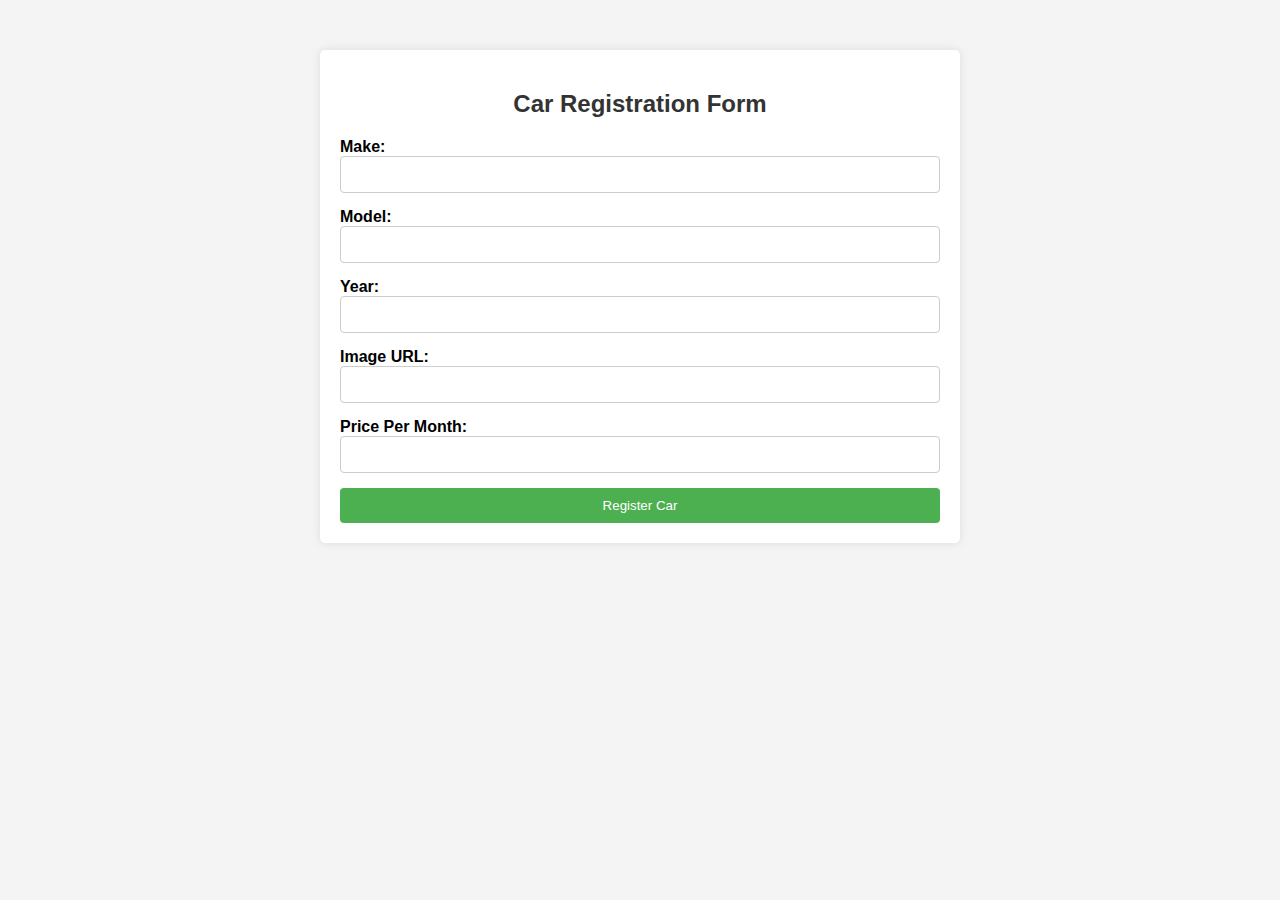
<file: New folder/carform.html>
<!DOCTYPE html>
<html lang="en">

<head>
    <meta charset="UTF-8">
    <meta name="viewport" content="width=device-width, initial-scale=1.0">
    <title>Car Registration Form</title>
    <link rel="stylesheet" href="formstyle.css">
</head>

<body>
    <div class="container">
        <h2>Car Registration Form</h2>
        <form action="/Car_Rental_Website/CarInsertController" method="post">
            <div class="form-group">
                <label for="make">Make:</label>
                <input type="text" id="make" name="make" required>
            </div>
            <div class="form-group">
                <label for="model">Model:</label>
                <input type="text" id="model" name="model" required>
            </div>
            <div class="form-group">
                <label for="year">Year:</label>
                <input type="number" id="year" name="year" required>
            </div>
            <div class="form-group">
                <label for="imageUrl">Image URL:</label>
                <input type="text" id="imageUrl" name="imageUrl" required>
            </div>
            <div class="form-group">
                <label for="pricePerMonth">Price Per Month:</label>
                <input type="number" step="0.01" id="pricePerMonth" name="pricePerMonth" required>
            </div>
            <button type="submit">Register Car</button>
        </form>
    </div>
</body>

</html>
</file>
<file: New folder/formstyle.css>
body {
    font-family: Arial, sans-serif;
    background-color: #f4f4f4;
    margin: 0;
    padding: 0;
}

.container {
    max-width: 600px;
    margin: 50px auto;
    background-color: #fff;
    padding: 20px;
    border-radius: 5px;
    box-shadow: 0 0 10px rgba(0, 0, 0, 0.1);
}

h2 {
    text-align: center;
    color: #333;
}

form {
    display: grid;
    gap: 15px;
}

.form-group {
    display: grid;
}

label {
    font-weight: bold;
}

input {
    padding: 10px;
    border: 1px solid #ccc;
    border-radius: 4px;
}

button {
    background-color: #4caf50;
    color: white;
    padding: 10px 20px;
    border: none;
    border-radius: 4px;
    cursor: pointer;
}

button:hover {
    background-color: #45a049;
}
</file>
